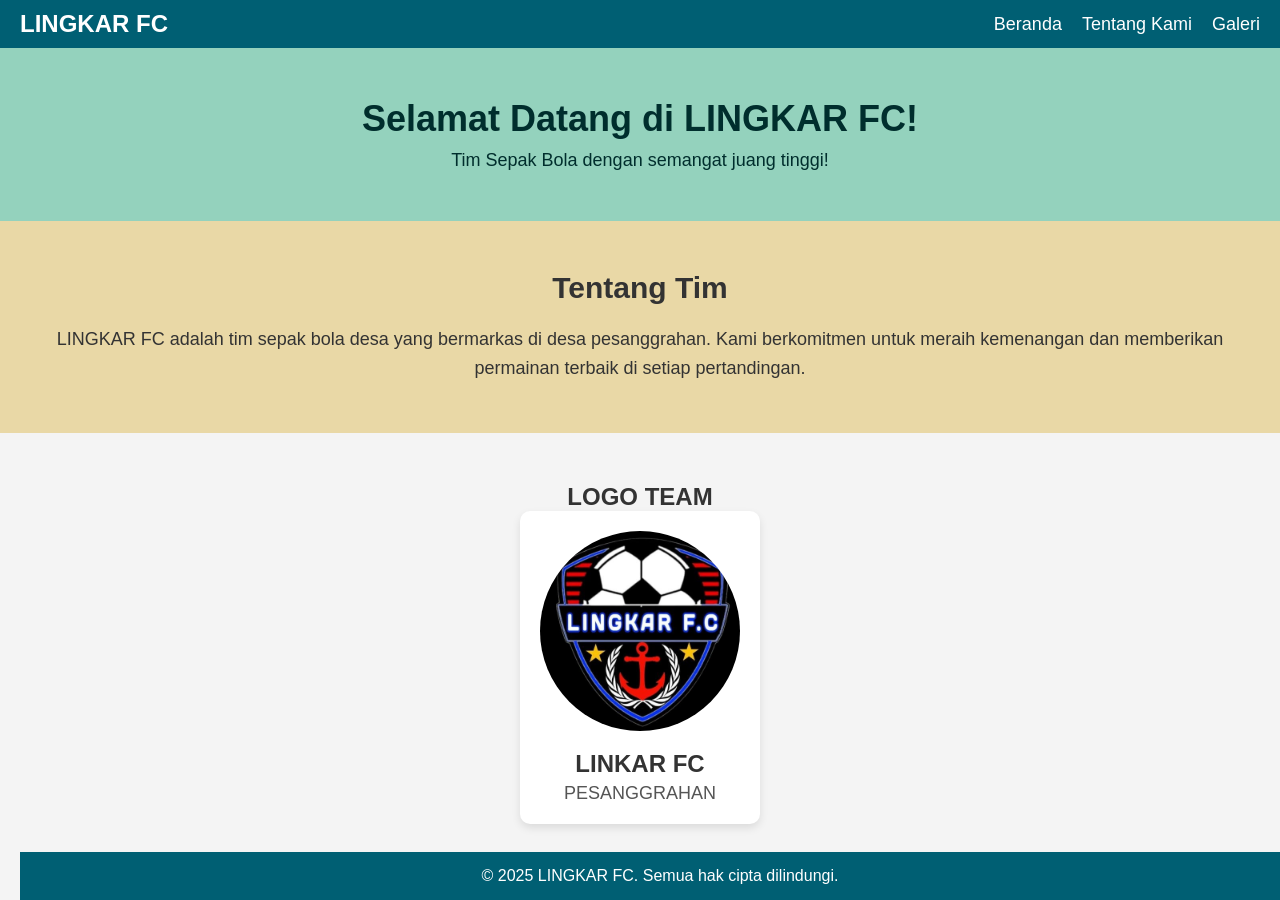
<file: index.html>
<!DOCTYPE html>
<html lang="id">
<head>
  <meta charset="UTF-8">
  <meta name="viewport" content="width=device-width, initial-scale=1.0">
  <meta http-equiv="X-UA-Compatible" content="ie=edge">
  <title>Tim Sepak Bola - LINGKAR FC</title>
  <link rel="stylesheet" href="style.css">
</head>
<body>
  <header>
    <div class="logo">
      <h1>LINGKAR FC</h1>
    </div>
    <nav>
      <ul>
        <li><a href="#">Beranda</a></li>
        <li><a href="TENTANG.html">Tentang Kami</a></li>
        <li><a href="Galeri.html">Galeri</a></li>
      </ul>
    </nav>
  </header>

  <section class="hero">
    <h2>Selamat Datang di LINGKAR FC!</h2>
    <p>Tim Sepak Bola dengan semangat juang tinggi!</p>
  </section>

  <section class="about">
    <h2>Tentang Tim</h2>
    <p>LINGKAR FC adalah tim sepak bola desa yang bermarkas di desa pesanggrahan. Kami berkomitmen untuk meraih kemenangan dan memberikan permainan terbaik di setiap pertandingan.</p>
  </section>

  <section class="players">
    <h2>LOGO TEAM</h2>
    <div class="logo">
      <img src="WhatsApp Image 2025-01-26 at 21.21.25.jpeg" alt="logo team">
      <h3>LINKAR FC</h3>
      <p>PESANGGRAHAN</p>
    </div>

  <footer>
    <p>&copy; 2025 LINGKAR FC. Semua hak cipta dilindungi.</p>
  </footer>
</body>
</html>
</file>
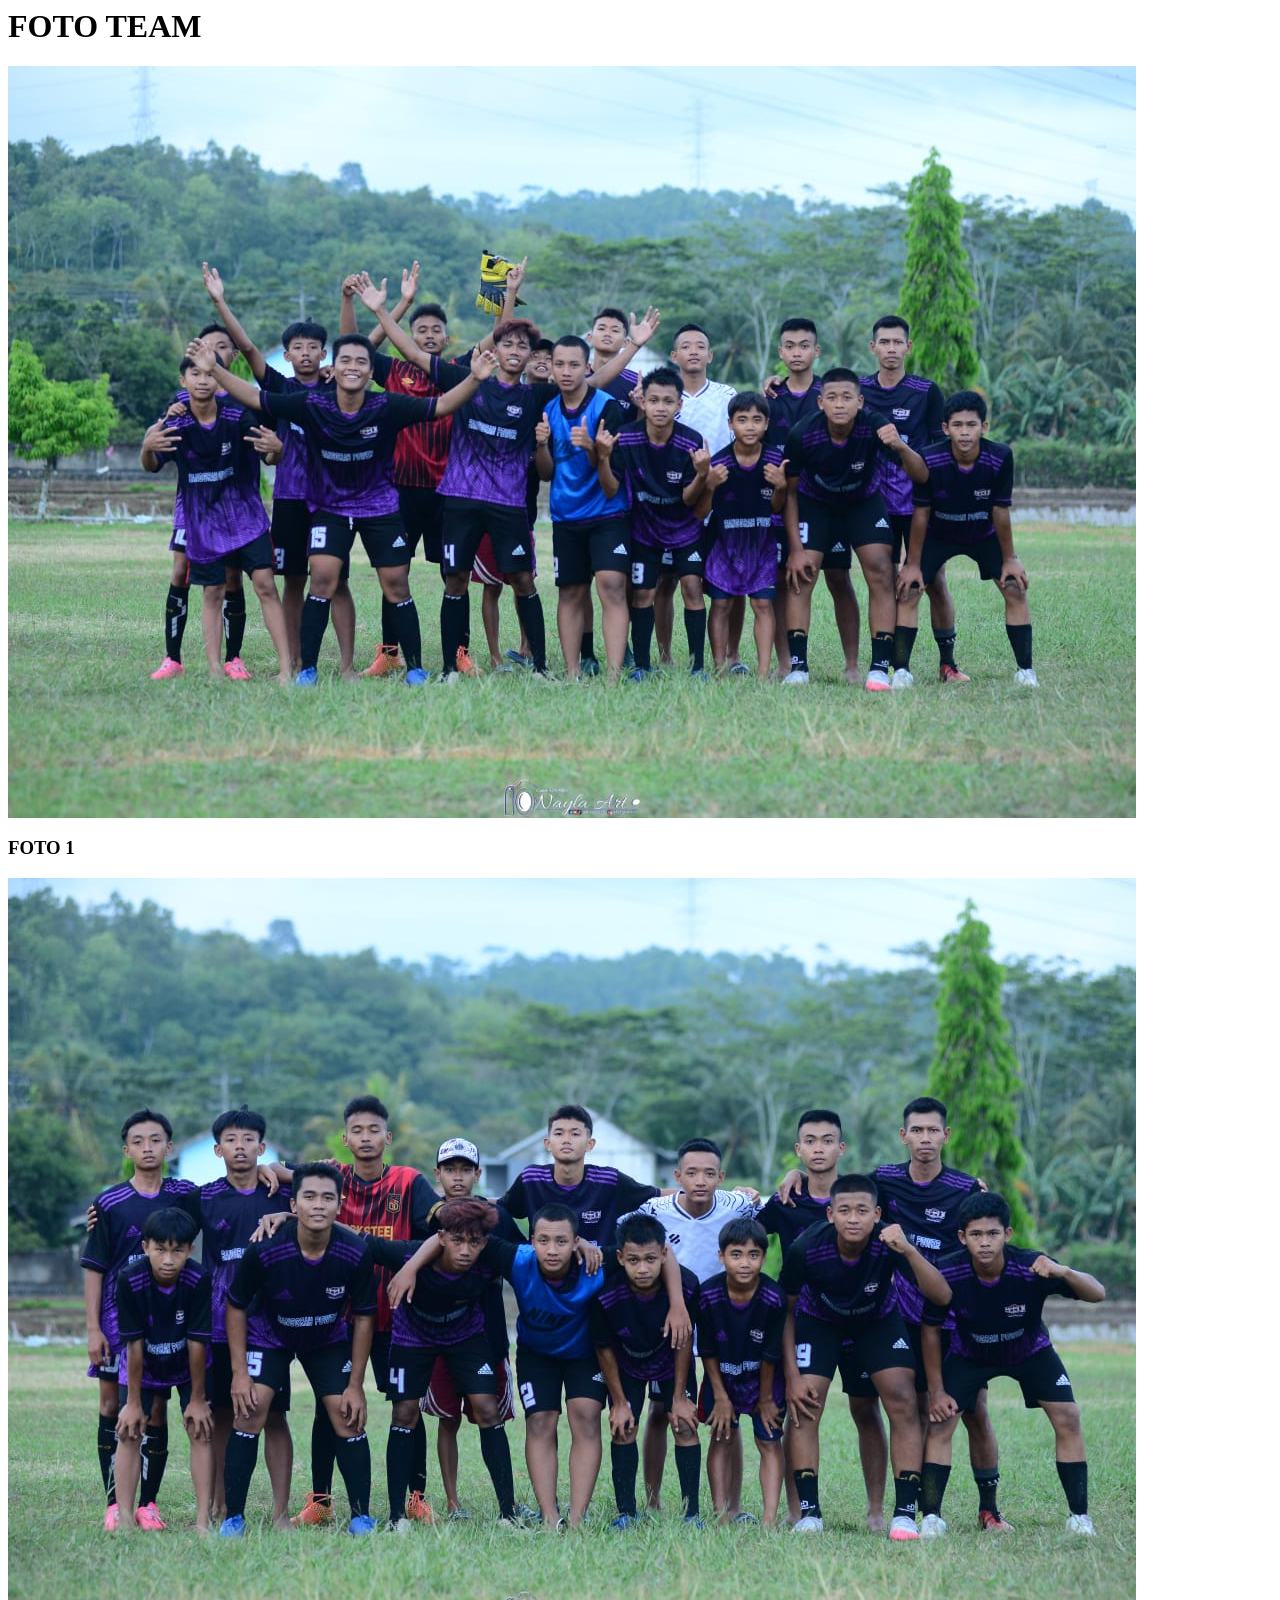
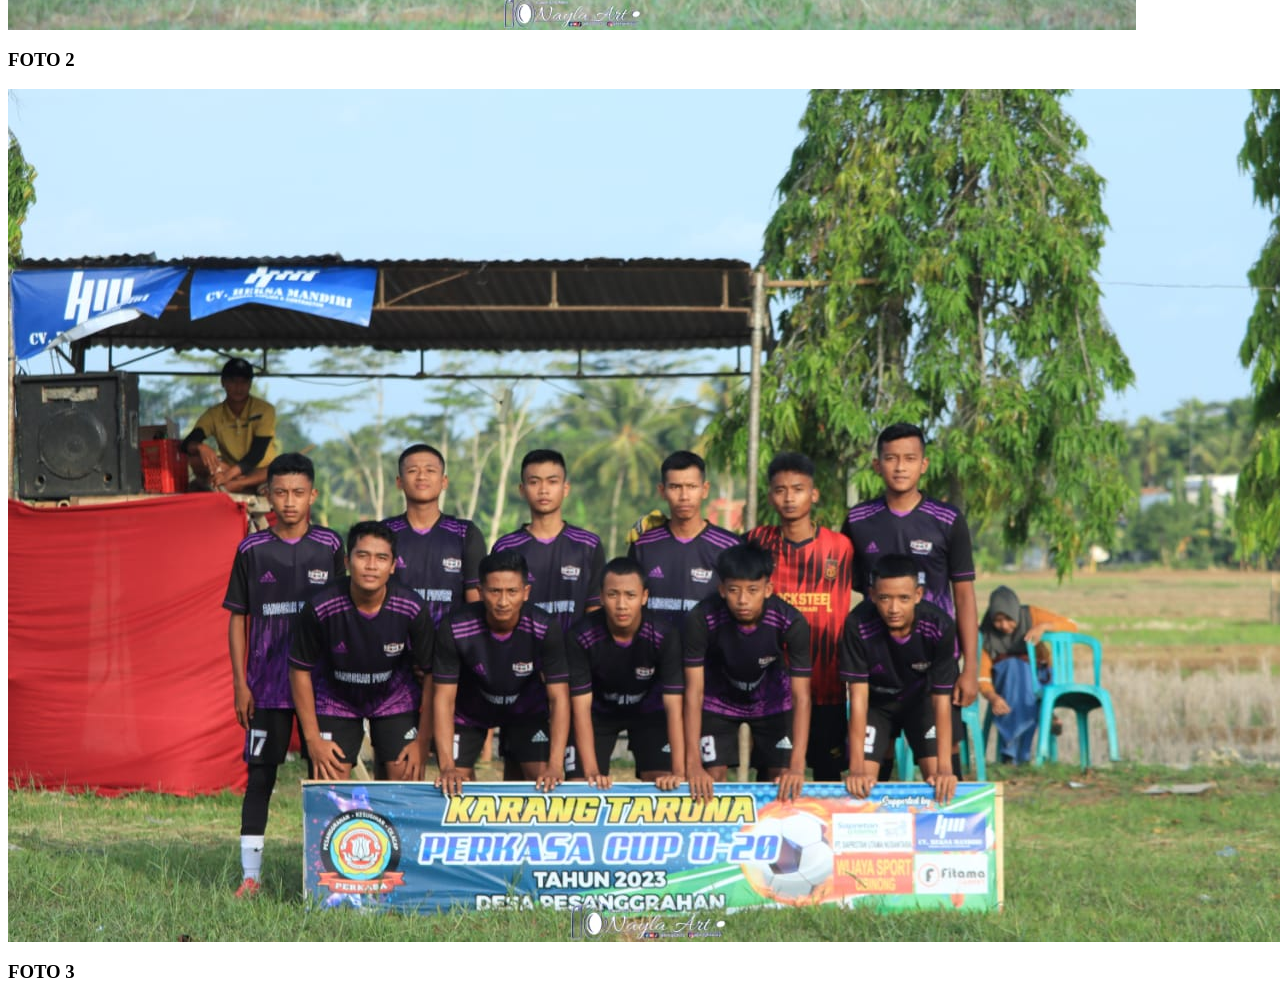
<file: Galeri.html>
<html>
    <head>
        <title>Galeri</title>
    </head>
    <body>
        <h1>FOTO TEAM</h1>
        <div>
            <img src="WhatsApp Image 2025-01-26 at 21.23.26 (1).jpeg" alt="FOTO PEMAIN">
      <h3>FOTO 1</h3>
        </div>
        <div>
            <img src="WhatsApp Image 2025-01-26 at 21.23.26.jpeg" alt="FOTO PEMAIN">
      <h3>FOTO 2</h3>
        </div>
        <div>
            <img src="WhatsApp Image 2025-01-26 at 21.23.26 (2).jpeg" alt="FOTO PEMAIN">
      <h3>FOTO 3</h3>
        </div>

    </body>
</html>
</file>
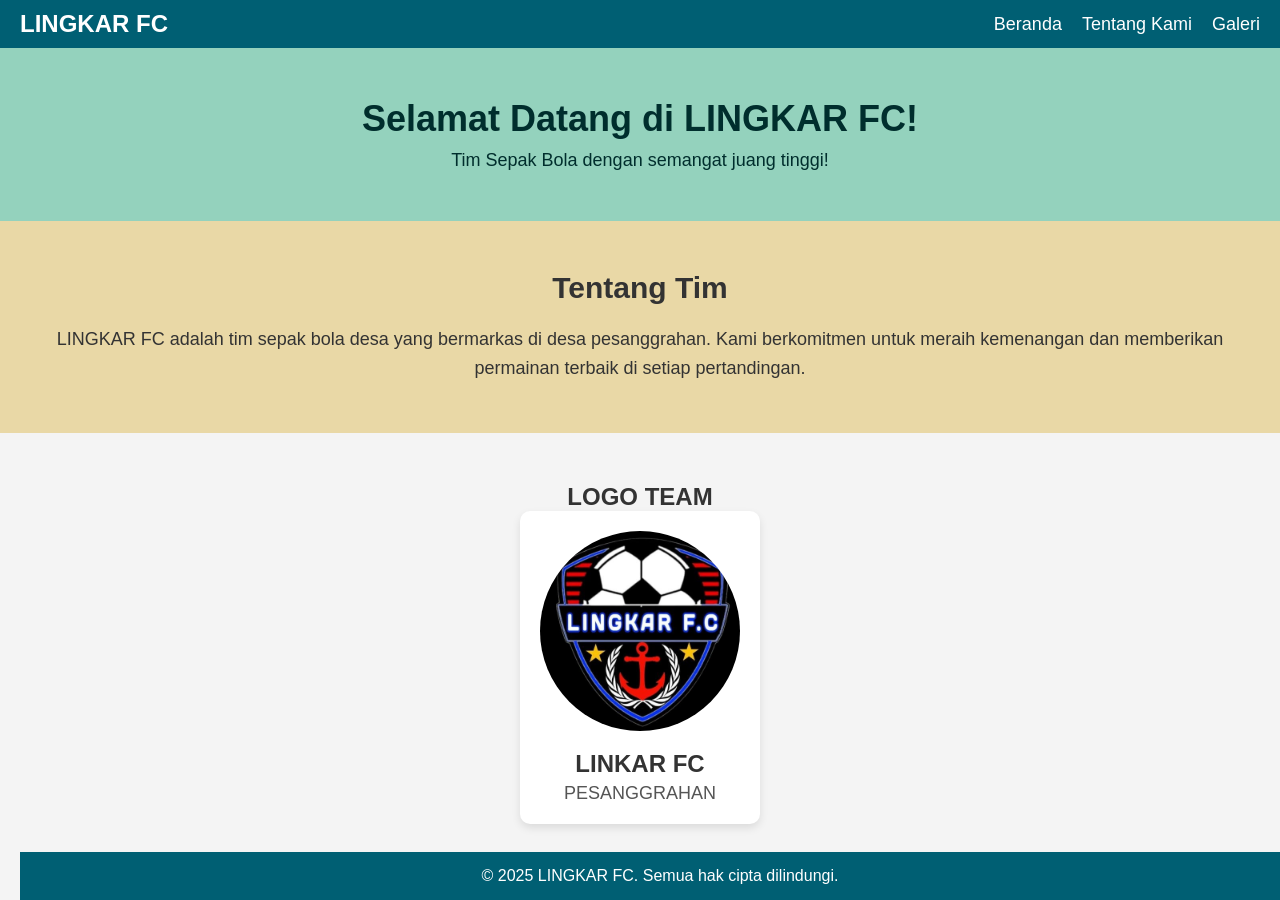
<file: lingkar.html>
<!DOCTYPE html>
<html lang="id">
<head>
  <meta charset="UTF-8">
  <meta name="viewport" content="width=device-width, initial-scale=1.0">
  <meta http-equiv="X-UA-Compatible" content="ie=edge">
  <title>Tim Sepak Bola - LINGKAR FC</title>
  <link rel="stylesheet" href="style.css">
</head>
<body>
  <header>
    <div class="logo">
      <h1>LINGKAR FC</h1>
    </div>
    <nav>
      <ul>
        <li><a href="#">Beranda</a></li>
        <li><a href="TENTANG.html">Tentang Kami</a></li>
        <li><a href="Galeri.html">Galeri</a></li>
      </ul>
    </nav>
  </header>

  <section class="hero">
    <h2>Selamat Datang di LINGKAR FC!</h2>
    <p>Tim Sepak Bola dengan semangat juang tinggi!</p>
  </section>

  <section class="about">
    <h2>Tentang Tim</h2>
    <p>LINGKAR FC adalah tim sepak bola desa yang bermarkas di desa pesanggrahan. Kami berkomitmen untuk meraih kemenangan dan memberikan permainan terbaik di setiap pertandingan.</p>
  </section>

  <section class="players">
    <h2>LOGO TEAM</h2>
    <div class="logo">
      <img src="WhatsApp Image 2025-01-26 at 21.21.25.jpeg" alt="logo team">
      <h3>LINKAR FC</h3>
      <p>PESANGGRAHAN</p>
    </div>

  <footer>
    <p>&copy; 2025 LINGKAR FC. Semua hak cipta dilindungi.</p>
  </footer>
</body>
</html>
</file>
<file: style.css>
/* Reset beberapa margin dan padding dasar */
* {
  margin: 0;
  padding: 0;
  box-sizing: border-box;
}

/* Pengaturan font dasar */
body {
  font-family: Arial, sans-serif;
  background-color: #f4f4f4;
  color: #333;
}

/* Header dan Navigasi */
header {
  background-color: #005f73;
  color: #fff;
  padding: 10px 20px;
  display: flex;
  justify-content: space-between;
  align-items: center;
}

header .logo h1 {
  font-size: 24px;
}

nav ul {
  list-style-type: none;
  display: flex;
  gap: 20px;
}

nav ul li {
  display: inline;
}

nav ul li a {
  color: #fff;
  text-decoration: none;
  font-size: 18px;
}

nav ul li a:hover {
  text-decoration: underline;
}

/* Hero Section */
.hero {
  background-color: #94d2bd;
  color: #002e2d;
  padding: 50px 20px;
  text-align: center;
}

.hero h2 {
  font-size: 36px;
  margin-bottom: 10px;
}

.hero p {
  font-size: 18px;
}

/* About Section */
.about {
  padding: 50px 20px;
  text-align: center;
  background-color: #e9d8a6;
}

.about h2 {
  font-size: 30px;
  margin-bottom: 20px;
}

.about p {
  font-size: 18px;
  line-height: 1.6;
}

/* Players Section */
.players {
  padding: 50px 20px;
  text-align: center;
}

.players .logo {
  display: inline-block;
  background-color: #fff;
  padding: 20px;
  border-radius: 10px;
  box-shadow: 0 4px 8px rgba(0, 0, 0, 0.1);
}

.players .logo img {
  max-width: 200px;
  border-radius: 50%;
  margin-bottom: 15px;
}

.players .logo h3 {
  font-size: 24px;
  margin-bottom: 5px;
}

.players .logo p {
  font-size: 18px;
  color: #555;
}

/* Footer Section */
footer {
  background-color: #005f73;
  color: #fff;
  text-align: center;
  padding: 15px 0;
  position: fixed;
  bottom: 0;
  width: 100%;
}
</file>
